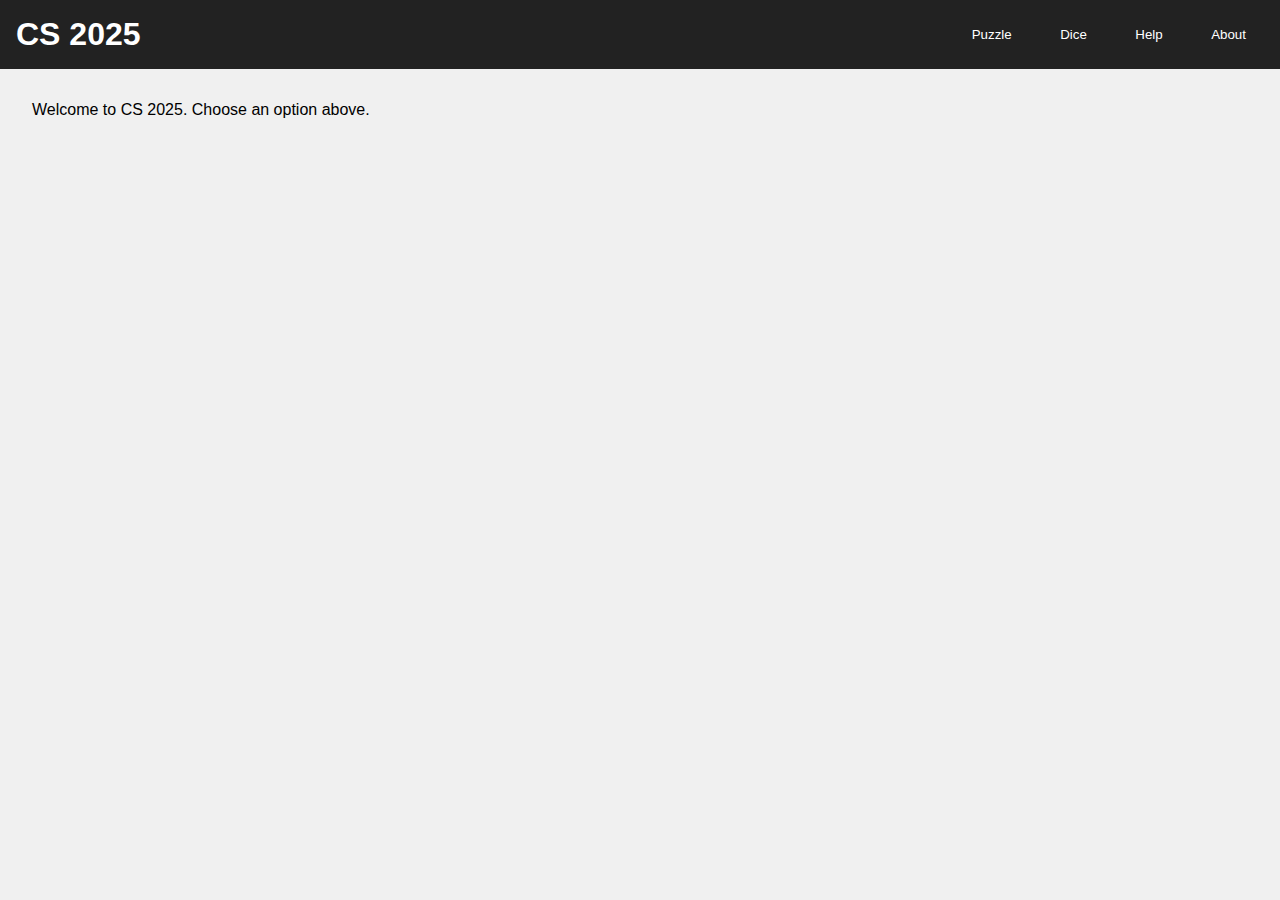
<file: sliderPuzzle/index.html>
<!DOCTYPE html>
<html lang="en">
<head>
  <meta charset="UTF-8" />
  <meta name="viewport" content="width=device-width, initial-scale=1" />
  <title>CS 2025 - Responsive Popup</title>
  <style>
    /* Base reset */
    * {
      margin: 0;
      padding: 0;
      box-sizing: border-box;
    }
    body {
      font-family: sans-serif;
      background: #f0f0f0;
    }
    header {
      background: #222;
      color: #fff;
      padding: 1rem;
      display: flex;
      justify-content: space-between;
      align-items: center;
    }
    header nav button {
      background: transparent;
      border: 2px solid transparent;
      color: #fff;
      padding: 0.5rem 1rem;
      cursor: pointer;
      margin-left: 0.5rem;
    }
    header nav button:hover {
      background: rgba(255,255,255,0.1);
      border-color: #fff;
    }
    main {
      padding: 2rem;
    }
    /* Modal overlay: full-screen with centered content */
    .modal {
      position: fixed;
      top: 0; left: 0;
      width: 100vw;
      height: 100vh;
      background: rgba(0,0,0,0.6);
      display: none;
      align-items: center;
      justify-content: center;
      z-index: 1000;
    }
    .modal.active {
      display: flex;
    }
    /* Popup container – now set to 90vw by 90vh */
    .popup-container {
      position: fixed;
      background: #fff;
      border: 2px solid #3f0;
      border-radius: 4px;
      box-shadow: 0 2px 8px rgba(0,0,0,0.3);
      width: 90vw;
      height: 90vh;
      max-width: 90vw;
      max-height: 90vh;
      resize: both;
      overflow: hidden;
    }
    /* Center the container initially */
    .centered {
      left: 50%;
      top: 50%;
      transform: translate(-50%, -50%);
    }
    /* Header used for dragging */
    .popup-header {
      background: #3f0;
      color: #fff;
      padding: 0.5rem;
      cursor: move;
      display: flex;
      justify-content: space-between;
      align-items: center;
    }
    .popup-header .title {
      font-size: 1.2rem;
    }
    .popup-header .close {
      background: #999;
      border: none;
      color: #fff;
      font-size: 1.2rem;
      cursor: pointer;
    }
    /* Popup body for content – subtract header height (≈40px) */
    .popup-body {
      width: 100%;
      height: calc(100% - 40px);
      overflow: hidden;
    }
    .popup-body iframe {
      width: 100%;
      height: 100%;
      border: none;
    }
  </style>
</head>
<body>
  <header>
    <h1>CS 2025</h1>
    <nav>
      <button id="puzzle-btn">Puzzle</button>
      <button id="dice-btn">Dice</button>
      <button id="help-btn">Help</button>
      <button id="about-btn">About</button>
    </nav>
  </header>
  <main>
    <p>Welcome to CS 2025. Choose an option above.</p>
  </main>
  
  <!-- Modal overlay -->
  <div class="modal" id="modal">
    <div class="popup-container centered" id="popup-container">
      <div class="popup-header" id="popup-header">
        <span class="title" id="popup-title">Popup Title</span>
        <button class="close" id="popup-close">&times;</button>
      </div>
      <div class="popup-body" id="popup-body">
        <!-- Content (iframe or markdown) loads here -->
      </div>
    </div>
  </div>
  
  <script>
    // Draggable functionality
    const popupContainer = document.getElementById('popup-container');
    const popupHeader = document.getElementById('popup-header');
    let offsetX, offsetY, isDragging = false;
    
    popupHeader.addEventListener('mousedown', (e) => {
      isDragging = true;
      const rect = popupContainer.getBoundingClientRect();
      offsetX = e.clientX - rect.left;
      offsetY = e.clientY - rect.top;
      // Remove centering transform when dragging starts
      popupContainer.classList.remove('centered');
      popupContainer.style.transform = 'none';
      document.addEventListener('mousemove', onMouseMove);
      document.addEventListener('mouseup', onMouseUp);
    });
    
    function onMouseMove(e) {
      if (!isDragging) return;
      popupContainer.style.left = (e.clientX - offsetX) + 'px';
      popupContainer.style.top = (e.clientY - offsetY) + 'px';
    }
    
    function onMouseUp() {
      isDragging = false;
      document.removeEventListener('mousemove', onMouseMove);
      document.removeEventListener('mouseup', onMouseUp);
    }
    
    // Modal and Content Management
    const modal = document.getElementById('modal');
    const popupBody = document.getElementById('popup-body');
    const popupTitle = document.getElementById('popup-title');
    const popupClose = document.getElementById('popup-close');
    
    function openPopup(title, content, type = 'iframe') {
      popupTitle.textContent = title;
      if (type === 'iframe') {
        popupBody.innerHTML = `<iframe src="${content}"></iframe>`;
      } else if (type === 'markdown') {
        // Load markdown content as needed...
        fetch(content)
          .then(response => response.text())
          .then(md => {
            if (typeof marked !== 'undefined') {
              popupBody.innerHTML = marked.parse(md);
            } else {
              popupBody.innerHTML = `<pre>${md}</pre>`;
            }
          })
          .catch(() => { popupBody.innerHTML = '<p>Error loading content</p>'; });
      }
      // Reset container size and center it
      popupContainer.classList.add('centered');
      popupContainer.style.width = '90vw';
      popupContainer.style.height = '90vh';
      modal.classList.add('active');
    }
    
    popupClose.addEventListener('click', () => {
      modal.classList.remove('active');
    });
    
    // Close modal when clicking outside of the popup
    modal.addEventListener('click', (e) => {
      if (e.target === modal) {
        modal.classList.remove('active');
      }
    });
    
    // Button event listeners
    document.getElementById('puzzle-btn').addEventListener('click', () => {
      openPopup('Puzzle', 'https://csingendonk.github.io/htmlpanels/sliderPuzzle/puzzle.html', 'iframe');
    });
    
    document.getElementById('dice-btn').addEventListener('click', () => {
      openPopup('Dice', 'https://csingendonk.github.io/htmlpanels/diceroller/index.html', 'iframe');
    });
    
    document.getElementById('help-btn').addEventListener('click', () => {
      openPopup('Help', 'https://csingendonk.github.io/htmlpanels/sliderPuzzle/misc/help.md', 'markdown');
    });
    
    document.getElementById('about-btn').addEventListener('click', () => {
      openPopup('About', 'https://csingendonk.github.io/htmlpanels/sliderPuzzle/misc/about.md', 'markdown');
    });
  </script>
</body>
</html>
</file>
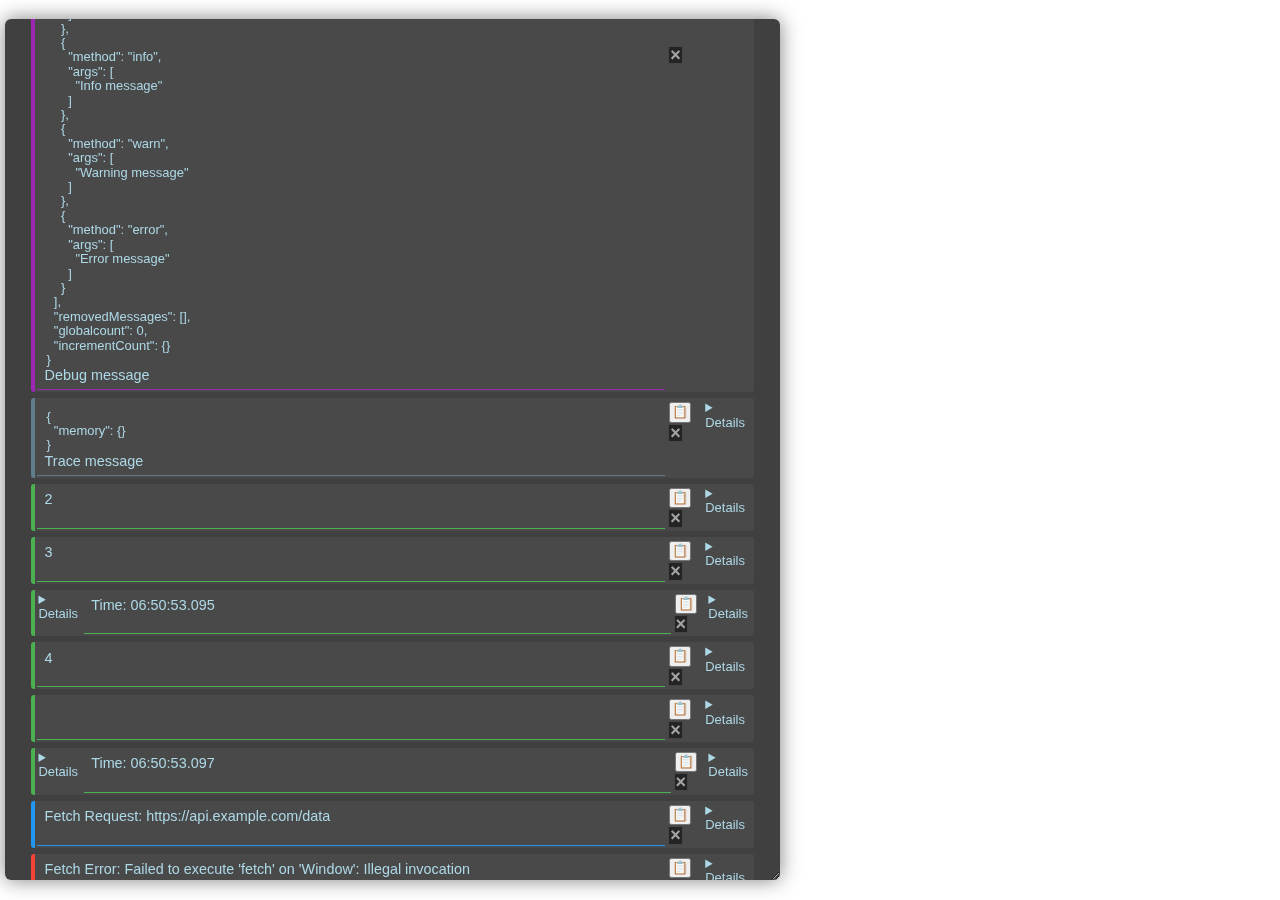
<file: ui.html>
<!DOCTYPE html>
<html lang="en">

<head>
    <meta charset="UTF-8">
    <meta name="viewport" content="width=device-width, initial-scale=1.0">
    <title>Console Listener</title>
</head>

<body>
    <script>
        class ConsoleListener extends HTMLElement {
            constructor() {
                super();


                this.ogconsole = console;

                this.maxMessages = parseInt(this.getAttribute('max-messages'), 10) || 100;
                this.position = this.getAttribute('position') || 'top-right';
                this.initializeUI();
                this.messageCount = 0;
                this.addEventListeners();
                this.logs = [];
                this.removedMessages = [];
                this.globalcount = 0;
                this.incrementCount = this.incrementalCounter();
                this.countup = () => { console.log(this.incrementCount.next().value); }
            }

            static addTimeDetails(details = 'A vague bit of trivia', idea = null) {
                const deets = document.createElement('details');
                deets.className = `details-element`;
                deets.innerHTML = `<p>${details}</p>`;
                if (idea) {
                    idea.appendChild(deets);
                    deets.title = 'hi';
                    deets.textContent = '\n' + details;
                }
                else {
                    document.body.querySelector('.console-ui').lastChild.prepend(deets);
                }
            }


            static time = (details = 'Current Console Date & Time') => {
                const t = ConsoleListener.getTimeString();
                const d = ConsoleListener.getDateString();
                console.log('Time:  ', t);
                ConsoleListener.addTimeDetails(d + '\n' + details);

            }

            static getTimeString() {
                const date = new Date();
                const hours = date.getHours().toString().padStart(2, '0');
                const minutes = date.getMinutes().toString().padStart(2, '0');
                const seconds = date.getSeconds().toString().padStart(2, '0');
                const milliseconds = date.getMilliseconds().toString().padStart(3, '0');
                const t = `${hours}:${minutes}:${seconds}.${milliseconds}`;
                return t;
            }

            static getDateString() {
                const date = new Date();
                const days = ['Sunday', 'Monday', 'Tuesday', 'Wednesday', 'Thursday', 'Friday', 'Saturday'];
                const months = ['January', 'February', 'March', 'April', 'May', 'June', 'July', 'August', 'September', 'October', 'November', 'December'];
                const dayName = days[date.getDay()];
                const monthName = months[date.getMonth()];
                return `${dayName} ${monthName} ${date.getDate()}, ${date.getFullYear()}`;
            }
            static timeStamp = () => {
                const date = new Date();
                const hours = date.getHours().toString().padStart(2, '0');
                const minutes = date.getMinutes().toString().padStart(2, '0');
                const seconds = date.getSeconds().toString().padStart(2, '0');
                const milliseconds = date.getMilliseconds().toString().padStart(3, '0');
                this.caller['timeStamp'] = `${hours}:${minutes}:${seconds}.${milliseconds}`;
                let c = { caller: this.caller.name, timeStamp: this.caller['timeStamp'] };
                ConsoleListener.time(JSON.stringify(c));
                return this.caller;
            }

            static caller = {
                name: 'console',
                timeStamp: '00:00:00.000',
                time: '00:00:00.000',

            };


            *incrementalCounter() {
                let count = 0;
                while (true) {
                    yield count;
                    count++;
                }
            }


            logNextIncrement() {
                if (!this._generator) {
                    this._generator = this.countup();
                }
                const nextValue = this._generator.next().value;
                console.log(`Increment: ${nextValue}`);
                return nextValue;
            }


            tableout = (data) => { console.table.bind(this) };

            connectedCallback() {
                this.setupConsoleOverrides();
                this.log = console.log;

            }

            disconnectedCallback() {
                this.removeEventListeners();
            }

            removeEventListeners() {
                document.removeEventListener('keydown', this.handleKeyDown);
                window.removeEventListener('unhandledrejection', this.handleUnhandledRejection);
            }

            unhandledrejectionhandler(event) {
                this.addMessage('error', [`Unhandled Promise Rejection: ${event.reason}`]);
            }

            addEventListeners() {
                document.addEventListener('keydown', (e) => {
                    if (e.key === '`') {
                        this.ui.style.display = this.ui.style.display === 'none' ? 'block' : 'none';
                    }
                });

                // Global error handling
                window.onerror = (message, source, lineno, colno, error) => {
                    this.addMessage('error', [
                        `Global Error: ${message}`,
                        `Source: ${source}`,
                        `Line: ${lineno}, Column: ${colno}`,
                        error,
                    ]);
                };

                // Performance monitoring
                window.addEventListener('load', () => {
                    const timing = performance.getEntriesByType('navigation')[0];
                    this.addMessage('info', [
                        'Page Load Metrics:',
                        `Total Load Time: ${timing.loadEventEnd - timing.navigationStart}ms`,
                        `DOM Content Loaded: ${timing.domContentLoadedEventEnd - timing.navigationStart}ms`
                    ]);
                });

                // Network status
                window.addEventListener('online', () => {
                    this.addMessage('info', ['Network connection restored']);
                });

                window.addEventListener('offline', () => {
                    this.addMessage('warn', ['Network connection lost']);
                });

                // Resource loading errors
                document.addEventListener('error', (e) => {
                    if (e.target.tagName === 'IMG' || e.target.tagName === 'SCRIPT' || e.target.tagName === 'LINK') {
                        this.addMessage('error', [`Failed to load resource: ${e.target.src || e.target.href}`]);
                    }
                }, true);

                // User visibility changes
                document.addEventListener('visibilitychange', () => {
                    this.addMessage('debug', [`Page visibility changed to: ${document.visibilityState}`]);
                });

                // Unhandled Promise rejections
                window.addEventListener('unhandledrejection', this.unhandledrejectionhandler.bind(this));

                // Fetch request monitoring
                const originalFetch = window.fetch;
                this.ogfetch = originalFetch;

                window.fetch = (...args) => {
                    this.addMessage('info', [`Fetch Request: ${args[0]}`]);
                    return originalFetch.apply(this, args)
                        .then((response) => {
                            this.addMessage('info', [`Fetch Response: ${response.url}`, `Status: ${response.status}`]);
                            return response;
                        })
                        .catch((error) => {
                            this.addMessage('error', [`Fetch Error: ${error.message}`]);
                            throw error;
                        });
                };
            }

            clearConsole() {
                while (this.ui.children.length > 2) {
                    this.removedMessages.push(`${this.ui.lastChild}`);
                    this.ui.removeChild(this.ui.lastChild);
                }
                this.messageCount = 0;
            }
            createMessageElement(args, type) {
                const messageWrapper = document.createElement('div');
                messageWrapper.className = 'message-wrapper';
                messageWrapper.dataset.messageType = type;
                messageWrapper.style.setProperty('--message-border-color', this.getColorForType(type));

                const message = document.createElement('div');
                message.className = 'console-message';
                message.innerHTML = this.formatMessageContent(args);

                const messageControls = this.createMessageControls(message, messageWrapper);
                messageWrapper.appendChild(message);
                messageWrapper.appendChild(messageControls);

                const timeStamp = ConsoleListener.getTimeString();
                const timeElement = ConsoleListener.addTimeDetails(timeStamp, messageWrapper);

                this.addMessageHoverEffects(messageWrapper);
                return messageWrapper;
            }

            createMessageControls(message, messageWrapper) {
                const messageControls = document.createElement('div');
                messageControls.className = 'message-controls';

                const controls = [
                    {
                        className: 'copy-btn',
                        innerHTML: '📋',
                        title: 'Copy message',
                        onClick: () => this.copyMessageToClipboard(message.textContent)
                    },
                    {
                        className: 'close-btn-message',
                        innerHTML: '×',
                        title: 'Remove message',
                        onClick: () => this.removeMessage(messageWrapper)
                    }
                ];

                controls.forEach(control => {
                    const button = document.createElement('button');
                    Object.assign(button, control);
                    button.onclick = control.onClick;
                    messageControls.appendChild(button);
                });

                return messageControls;
            }

            copyMessageToClipboard(text) {
                navigator.clipboard.writeText(text)
                    .then(() => this.addMessage('info', ['Message copied to clipboard']))
                    .catch(err => this.addMessage('error', ['Failed to copy message:', err]));
            }

            removeMessage(messageWrapper) {
                messageWrapper.classList.add('fade-out');
                setTimeout(() => {
                    messageWrapper.remove();
                    this.messageCount--;
                }, 300);
            }

            formatMessageContent(args) {
                return args.map(arg => {
                    if (arg === null) return 'null';
                    if (arg === undefined) return 'undefined';
                    if (Array.isArray(arg)) return this.formatArray(arg);
                    if (typeof arg === 'object') return this.formatObject(arg);
                    return this.escapeHTML(String(arg));
                }).join(' ');
            }

            formatArray(arr) {
                try {
                    return `<pre>[${arr.map(item => this.formatMessageContent([item])).join(', ')}]</pre>`;
                } catch (e) {
                    return String(arr);
                }
            }

            formatObject(obj) {
                try {
                    return `<pre>${JSON.stringify(obj, null, 2)}</pre>`;
                } catch (e) {
                    return String(obj);
                }
            }

            escapeHTML(str) {
                const div = document.createElement('div');
                div.textContent = str;
                return div.innerHTML;
            }

            getColorForType(type) {
                const colors = {
                    log: '#4CAF50',
                    info: '#2196F3',
                    warn: '#FF9800',
                    error: '#F44336',
                    debug: '#9C27B0',
                    success: '#00C853',
                    trace: '#607D8B'
                };
                return colors[type] || colors.log;
            }

            addMessageHoverEffects(messageWrapper) {
                messageWrapper.addEventListener('mouseenter', () => {
                    messageWrapper.style.backgroundColor = 'var(--message-hover-bg)';
                });
                messageWrapper.addEventListener('mouseleave', () => {
                    messageWrapper.style.backgroundColor = '';
                });
            }

            appendMessage(args, type) {
                const messageElement = this.createMessageElement(args, type);
                this.ui.appendChild(messageElement);
                this.messageCount++;
                this.trimOldMessages();
                messageElement.scrollIntoView({ behavior: 'smooth', block: 'end' });
            }

            trimOldMessages() {
                const maxMessages = 1000;
                while (this.messageCount > maxMessages) {
                    this.ui.removeChild(this.ui.children[2]);
                    this.messageCount--;
                }
            }

            initializeUI() {
                this.ui = document.createElement('div');
                this.ui.className = 'console-ui';

                this.ui.appendChild(this.stylize());

                if (this.position === 'bottom-right') {
                    this.ui.style.bottom = '0';
                    this.ui.style.top = 'auto';
                }

                const header = document.createElement('div');
                header.className = 'console-header';

                const title = document.createElement('span');
                title.className = 'console-title';
                title.textContent = 'Console';

                const controls = document.createElement('div');
                controls.className = 'console-controls';

                const clearButton = document.createElement('button');
                clearButton.textContent = 'Clear';
                clearButton.onclick = () => this.clearConsole();

                const closeButton = document.createElement('button');
                closeButton.textContent = '×';
                closeButton.className = 'close-btn';
                closeButton.onclick = () => this.ui.style.display = 'none';

                controls.appendChild(clearButton);
                controls.appendChild(closeButton);
                header.appendChild(title);
                const h = document.createElement('div');
                h.style.display = 'contents';
                h.appendChild(header);
                header.appendChild(controls);
                this.ui.appendChild(h);
                return h;
            }

            stylize() {
                const styletext = `
        :root {
            --message-border-color: pink;
            --message-padding: 1%;
            --message-font-size: 1rem;
            --message-line-height: 0.9rem;
            --message-hover-bg: rgba(255, 255, 255, 0.25);
            --method-bg-log: rgba(255, 255, 255, 0.1);
            --method-bg-info: rgba(88, 166, 255, 0.1);
            --method-bg-warn: rgba(210, 153, 34, 0.1);
            --method-bg-error: rgba(248, 81, 73, 0.1);
            --method-bg-debug: rgba(139, 148, 158, 0.1);
            --method-color-log: #fff;
            --method-color-info: #58a6ff;
            --method-color-warn: #d29922;
            --method-color-error: #f85149;
            --method-color-debug: #8b949e;
            --method-color-trace: #58a6ff;
            --console-bg: rgba(0, 0, 0, 0.75);
            --console-color: white;
        }

        *{
            box-sizing: content-box;
            margin: 1px;
            padding: 1px;
            font-family: 'Roboto', sans-serif;
            font-size: 0.9rem;
            font-weight: 400;
            line-height: 1rem;
            color: lightblue;
                scrollbar-color: red;
            scrollbar-width: thin;
            scroll: smooth;
        }

        .console-message {
            border-bottom: 1px solid var(--message-border-color);
            padding: var(--message-padding);
            font-size: var(--message-font-size);
            line-height: var(--message-line-height);
            transition: all 0.2s ease;
            width: 100%;


        }


        .console-message:hover {
            background-color: var(--message-hover-bg);
            overflow: auto;
        }

        .method-badge {
            padding: 2px 6px;
            border-radius: 3px;
            color: var(--method-color-log);
        }

        .console-ui {
            position: relative;

            width: fit-content;
            max-width: 90vmin;
            max-height: 90vh;
            overflow-x: hidden;
            resize: both;
            background-color: var(--console-bg);
            color: var(--console-color);
            padding: 2%;
            font-family: Monaco, Consolas, monospace;
            z-index: 9999;
            box-shadow: 0 0 20px rgba(0, 0, 0, 0.5);
            border-radius: 6px;
            transition: all 0.3s ease;
            display: flex;
            flex-direction: column;
            scrollbar: none;
            min-width: min-content;
            overflow-y: scroll
        }

        .detail, details {
            curson: pointer;
        }

        .console-header {
            display: inline-flex;
            justify-content: space-between;
            align-items: start;
            border-bottom: 0.25rem double yellow;
            padding: 1%;
            border-radius: 6px;
            width: 100%;
            background-color: #222222ff;
            position: relative;
            z-index: 1;
            margin: 0px auto;
            min-width: max-content;
        }

        .console-title {
            font-weight: bold;
            position: relative;
            font-size: 0.9rem;
            margin: 0px auto;
            display: inline-flex;

        }

        .console-controls {
            display: flex;
            align-items: center;
            position: sticky;
            z-index: 100
        }

        .console-controls button {
            margin-right: 5px;
            padding: 3px 8px;
            border: 1px solid #444;
            border-radius: 3px;
            background: transparent;
            color: white;
            cursor: pointer;
        }

        .close-btn {
            padding: 3px 8px;
            border: 1px solid #444;
            border-radius: 3px;
            background: transparent;
            color: white;
            cursor: pointer;
        }

        .message-wrapper {
            position: relative;
            margin-bottom: 5px;
            border-left: 4px solid var(--message-border-color);
            background-color: rgba(255, 255, 255, 0.05);
            border-radius: 3px;
            transition: all 0.2s ease;
            max-width: 100%;
            display: inline-flex;
            resize: vertical;
        }

        .close-btn-message {
            position: sticky;
            right: 1px;
            top: 1px;
            margin: 0px;
            border: 1px solid #444;
            background-color: #000000ff;
            color: white;
            cursor: pointer;
            opacity: 0.5;
            transition: all 0.2s ease;
            font-size: 1.25rem;
            font-weight: bold;

        }

        .message-wrapper:hover .close-btn-message {
            opacity: 1;
        }
        
                `;


                const style = document.createElement('style');
                style.textContent = styletext;
                return style;
            }

            connectedCallback() {
                this.setupConsoleOverrides();
            }

            setupConsoleOverrides() {
                const ogc = Object.entries(console);
                const ogmethodsarray = Object.keys(console);

                ogmethodsarray.forEach(method => {
                    const originalMethod = () => console[method];
                    console[method] = (...args) => {
                        if (this.messageCount >= this.maxMessages) {
                            this.clearConsole();
                        }
                        this.addMessage(method, args);
                        originalMethod.bind(console)(...args);

                    };
                });
                let nc = this.countup;
                this.count = nc.bind(this);
                console.log('count \'consoleListener.count()\'')
                this.count();
                console.count = nc.bind(this);
                console.log('count \'console.count()\'');
                console.count();


            }

            addMessage(method, args) {
                this.appendMessage(args, method);
                this.logs.push({ method, args });
            }

            static makeInstance() {
                const consoleListener = document.createElement('console-listener');


                consoleListener.appendChild(consoleListener.ui);
                document.body.appendChild(consoleListener);










                const myconsole = Object.entries(console);
                const newconsole = Object.entries(consoleListener);
                const combinedConsole = myconsole.concat(newconsole);

                window.consolelogs = combinedConsole;

                myconsole.forEach(([key, value]) => {
                    window[key] = (args) => console[value];
                });

                return consoleListener;

            }
        }
        customElements.define('console-listener', ConsoleListener);

        window.onload = () => {
            const consoleListener = ConsoleListener.makeInstance();
            new ConsoleListener();
            console.log('hi');
            console.warn({ name: 'John', age: 30, city: 'New York' });
            console.assert(true, 'This assertion should pass');
            console.table([new ConsoleListener(), { name: 'John', age: 30, city: 'New York' }, { name: 'Jane', age: 25, city: 'London' }]);
            console.log('Log message');
            console.info('Info message');
            console.warn('Warning message');
            console.error('Error message');
            console.debug(consoleListener, 'Debug message');
            console.trace(console, 'Trace message');
            console.count();
            consoleListener.count();
            ConsoleListener.time();
            console.count();


            console.dirxml();    // Fetch request
            ConsoleListener.timeStamp();
            fetch('https://api.example.com/data');
        };
    </script>


</body>

</html>
</file>
